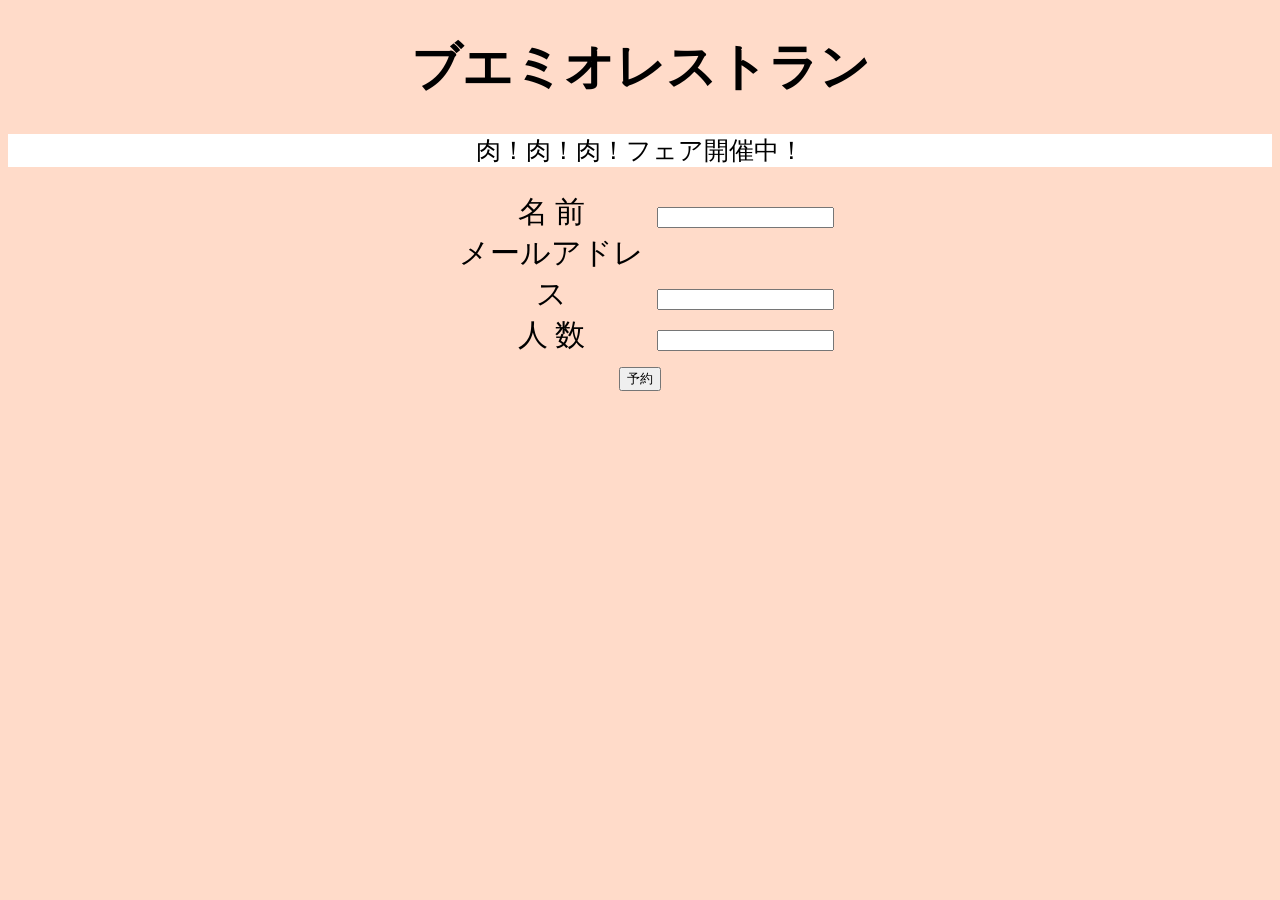
<file: menu.html>
<!DOCTYPE HTML>
<html lang="ja">
<head>
<meta charset="utf8">
<title>卒業研究</title>
<link rel="stylesheet" href="style.css">
</head>
<body>
<h1>ブエミオレストラン</h1>
<p>肉！肉！肉！フェア開催中！</P>
<div>
	<form action="" method="post">
		<span>名 前</span><input type="text" name="name"value=""><br />
		<span>メールアドレス</span><input type="text" name="mail"value=""><br />
		<span>人 数</span><input type="text" name="num"value=""><br />
		<input type="submit" class="btn"value="予約"><br />
	</form>
</div>
</body>
</html>
</file>
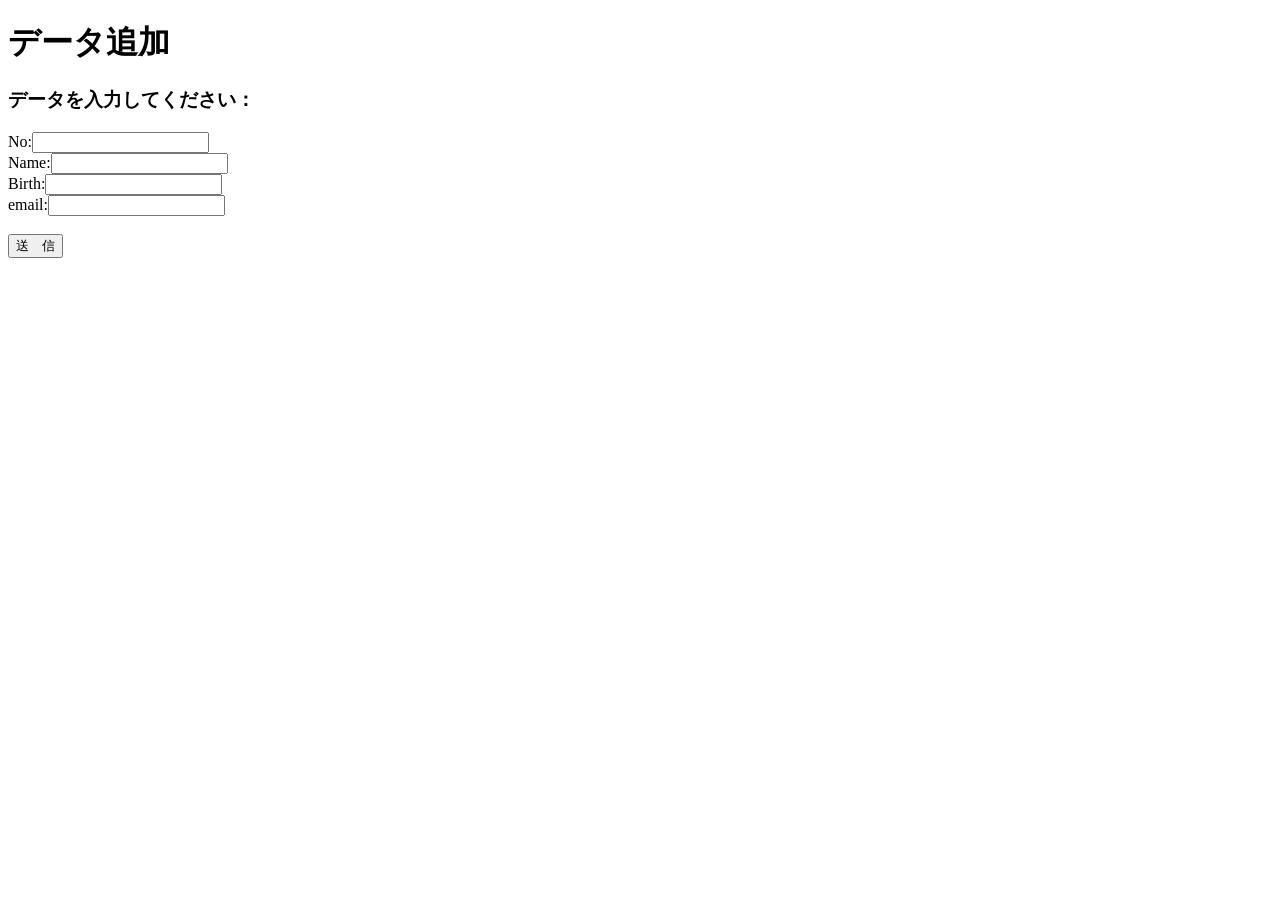
<file: yoyaku.html>
<!DOCTYPE HTML>
<html lang="ja">
<head>
	<meta charset="utf8">
	<title>aiueo</title>
</head>
<body>
<h1>データ追加</h1>
<h3>データを入力してください：</h3>
<form action="insert.php"method="POST">
No:<input type="text"name="no"><br>
Name:<input type="text"name="name"><br>
Birth:<input type="text"name="birth"><br>
email:<input type="text" name="email"><br><br>
	<input type="submit" value="送　信"><br>
</body>
</html>
</file>
<file: style.css>
@media only screen and (max-width: 500px) {
     
    Html{
        Width:100%;
    }
    body{
	background-color:#FFDBC9;
	}
h1{
	font-size:50px;
	text-align:center;
  }
p{
	font-size:25px;
	color:#000000;
	background-color:#ffffff;
	text-align:center;
 }
 
} /*デバイスの横幅が480px以下の場合*/
 
@media only screen and (min-width: 501px) and (max-width: 2000px) {
     
    Html{
        Width:100%;
    }
    body{
	background-color:#FFDBC9;
	}
h1{
	font-size:50px;
	text-align:center;
  }
p{
	font-size:25px;
	color:#000000;
	background-color:#ffffff;
	text-align:center;
 }
 div{
 	font-size:30px;
 	text-align:center;
 	}
 span{
 	display:inline-block;
 	width:7em;
 	}
 
} /*デバイスの横幅が480以上1024以下の場合*/
</file>
